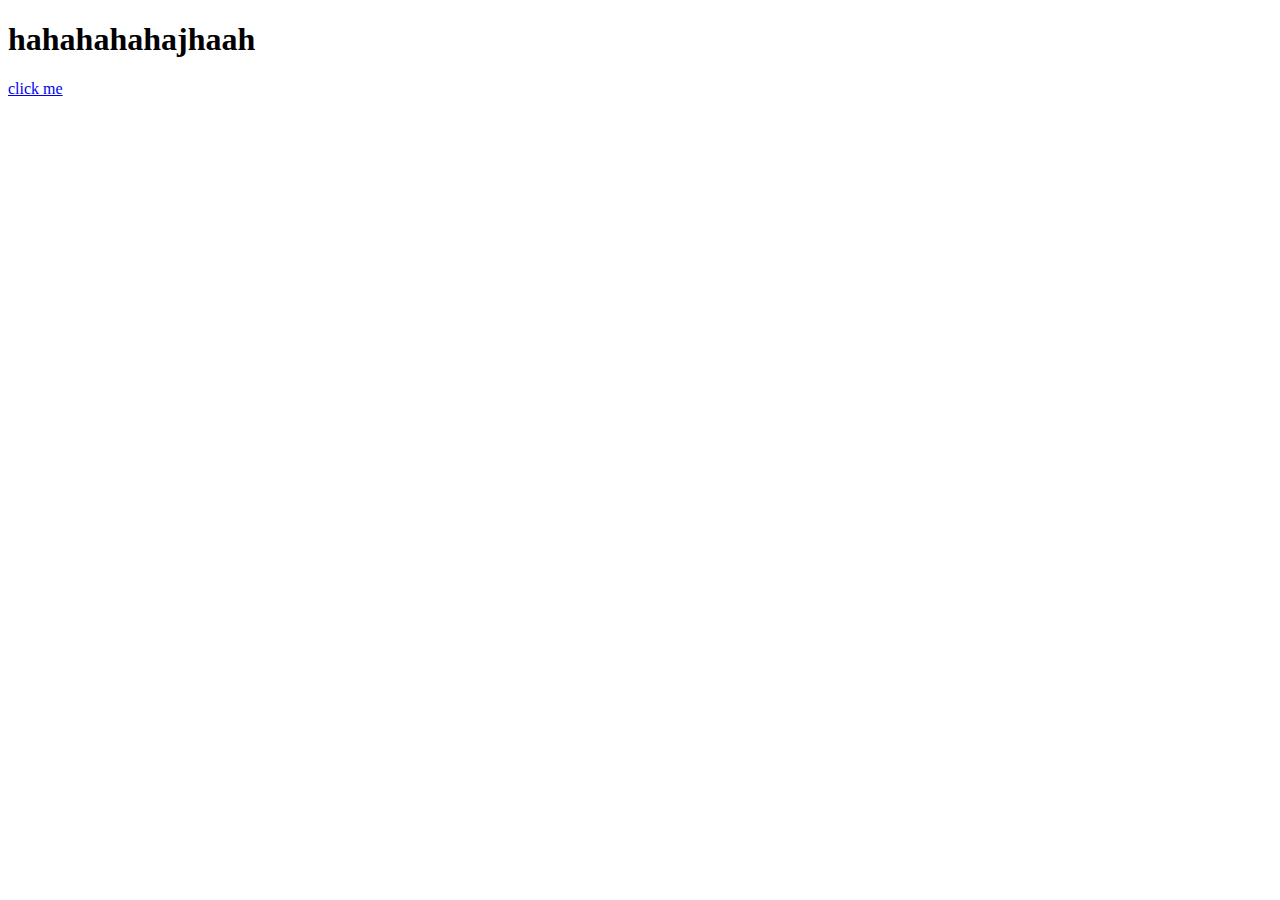
<file: index.html>
<!DOCTYPE html>
<html lang="en">

<head>
    <meta charset="UTF-8">
    <title></title>
    <script type="text/javascript" src="./jquery.js"></script>
    <style type="text/css">
        .noselect {

        -webkit-touch-callout: none; /* iOS Safari */

        -webkit-user-select: none; /* Chrome/Safari/Opera */

        -khtml-user-select: none; /* Konqueror */

        -moz-user-select: none; /* Firefox */

        -ms-user-select: none; /* Internet Explorer/Edge */

        user-select: none; /* Non-prefixed version, currently

        not supported by any browser */

        }
    </style>
</head>

<body>
    <h1>hahahahahajhaah</h1>
    <a href="carrefourapp://" id="openApp">
        click me
    </a>
</body>

    <script>
        // 判断平台
        var u = navigator.userAgent;
        //android终端
        var isAndroid = u.indexOf('Android') > -1 || u.indexOf('Adr') > -1;
        //ios终端
        var isiOS = !!u.match(/\(i[^;]+;( U;)? CPU.+Mac OS X/);
        var urlscheme = "carrefourapp://";
        var downUrl = "http://a.app.qq.com/o/simple.jsp?pkgname=cn.carrefour.app.mobile&g_f=991653";

        $('#openApp').click(function(){
            if (isiOS) {
                window.location.href = urlscheme;
                setTimeout(function(){
                    window.location.href = downUrl;
                },500)
            } else {
                window.location.href = downUrl;
            }
        });

    </script>
</html>
</file>
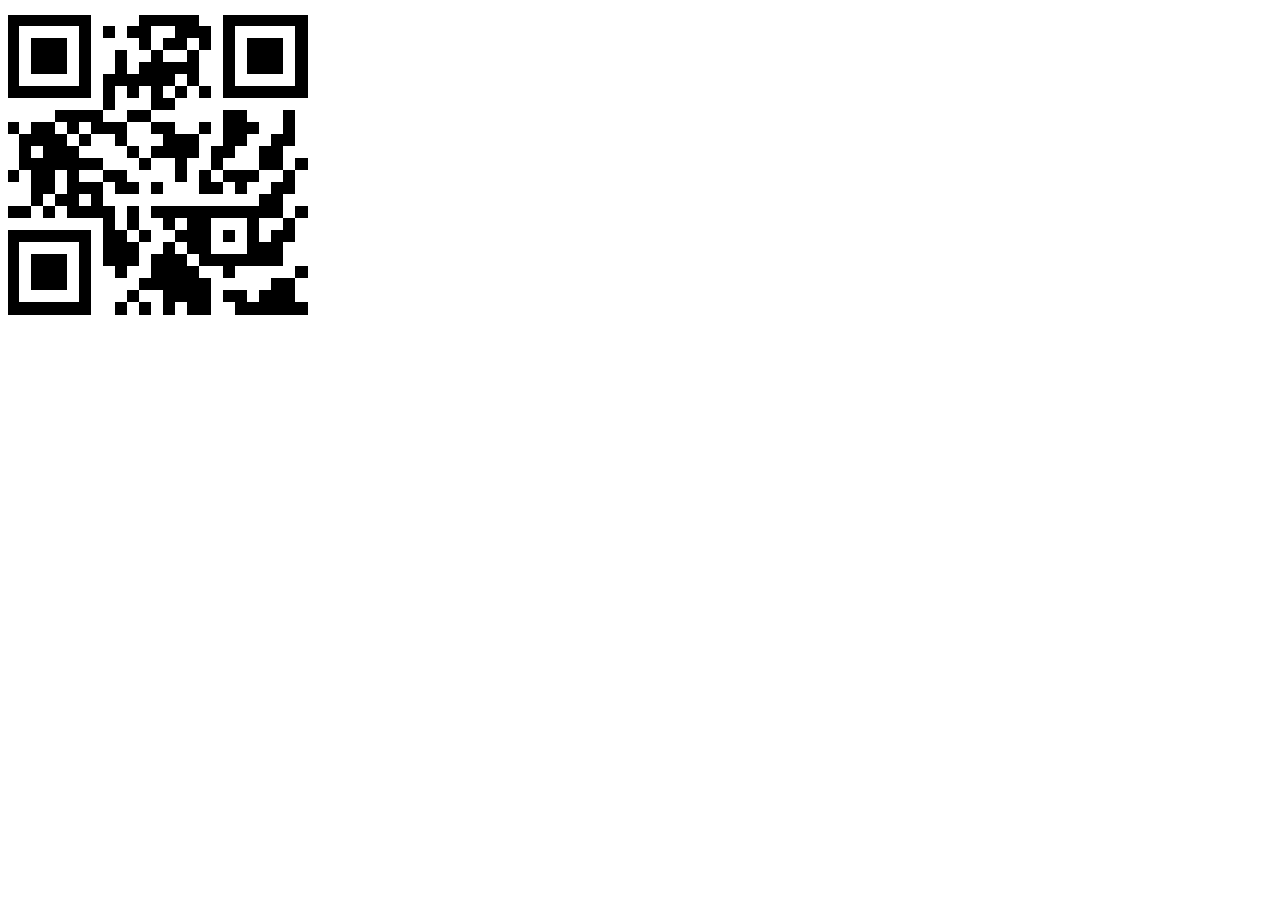
<file: qr/qr-1/index.html>
<!DOCTYPE html PUBLIC "-//W3C//DTD XHTML 1.0 Transitional//EN" "http://www.w3.org/TR/xhtml1/DTD/xhtml1-transitional.dtd">
<html xmlns="http://www.w3.org/1999/xhtml" xml:lang="ko" lang="ko">
<head>
<title>Cross-Browser QRCode generator for Javascript</title>
<meta http-equiv="Content-Type" content="text/html; charset=UTF-8" />
<meta name="viewport" content="width=device-width,initial-scale=1,user-scalable=no" />
<script type="text/javascript" src="jquery.min.js"></script>
</head>
<body>

<div id="qrcode" style="width:100px; height:100px; margin-top:15px;"></div>

<script type="text/javascript" src="qrcode.js"></script>
</body>
</file>
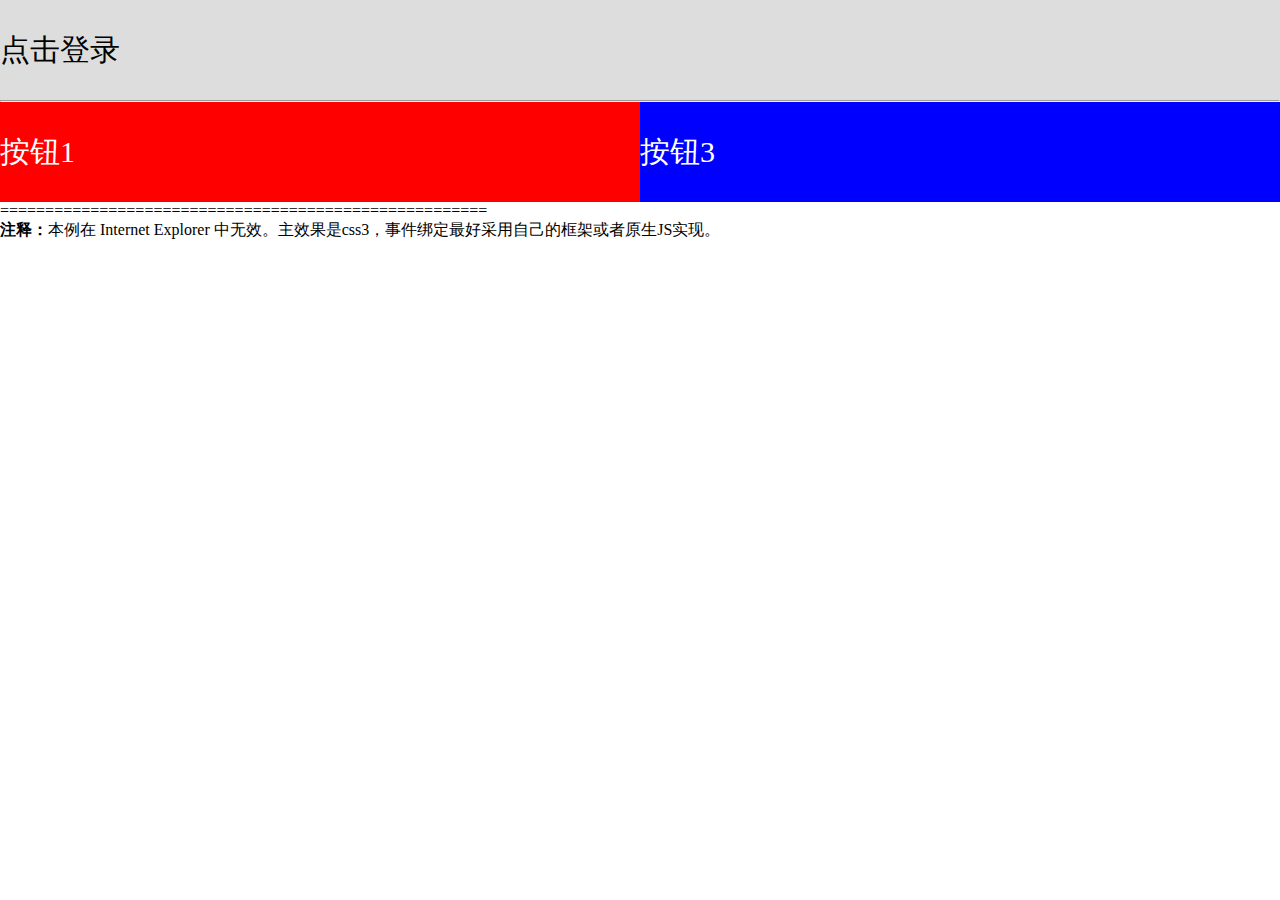
<file: index-自适应按钮.html>
<!DOCTYPE html>
<html>
<head>
<style> 
* {
    padding: 0;
    margin: 0;
}
#clickMe {
    width: 100%;
    background: #ddd;
    height: 100px;    
    line-height: 100px;
    font-size: 30px;
    color: #000;
}
div {
    float: left;
    display: flex;
    display: -webkit-flex; /* Safari */
    flex-direction: row;
    justify-content: flex-start;
    flex-wrap: nowrap;
    width: 50%;
    height: 100px;
    transition:width 2s, height 2s;
    -moz-transition:width 2s, height 2s, -moz-transform 2s; /* Firefox 4 */
    -webkit-transition:width 2s, height 2s, -webkit-transform 2s; /* Safari and Chrome */
    -o-transition:width 2s, height 2s, -o-transform 2s; /* Opera */

    line-height: 100px;
    font-size: 30px;
    color: #fff;
}
.div1 {
    background: red;
}
.div2 {
    width:0;
    height:100px;
    background:yellow;
}
.div3 {
    background: blue;
}
.class-name {
    width:33%;
}
</style>
</head>
<body>
<p id="clickMe">点击登录</p>
<hr>
<div id="changeBox1" class="div1">按钮1</div>
<div id="changeBox2" class="div2">按钮2</div>
<div id="changeBox3" class="div3">按钮3</div>
======================================================
<p><b>注释：</b>本例在 Internet Explorer 中无效。主效果是css3，事件绑定最好采用自己的框架或者原生JS实现。</p>

<script>
    document.getElementById("clickMe").onclick = function(){
        document.getElementById('changeBox1').className = 'class-name div1';
        document.getElementById('changeBox2').className = 'class-name div2';
        document.getElementById('changeBox3').className = 'class-name div3';
    };
</script>
</body>
</html>
</file>
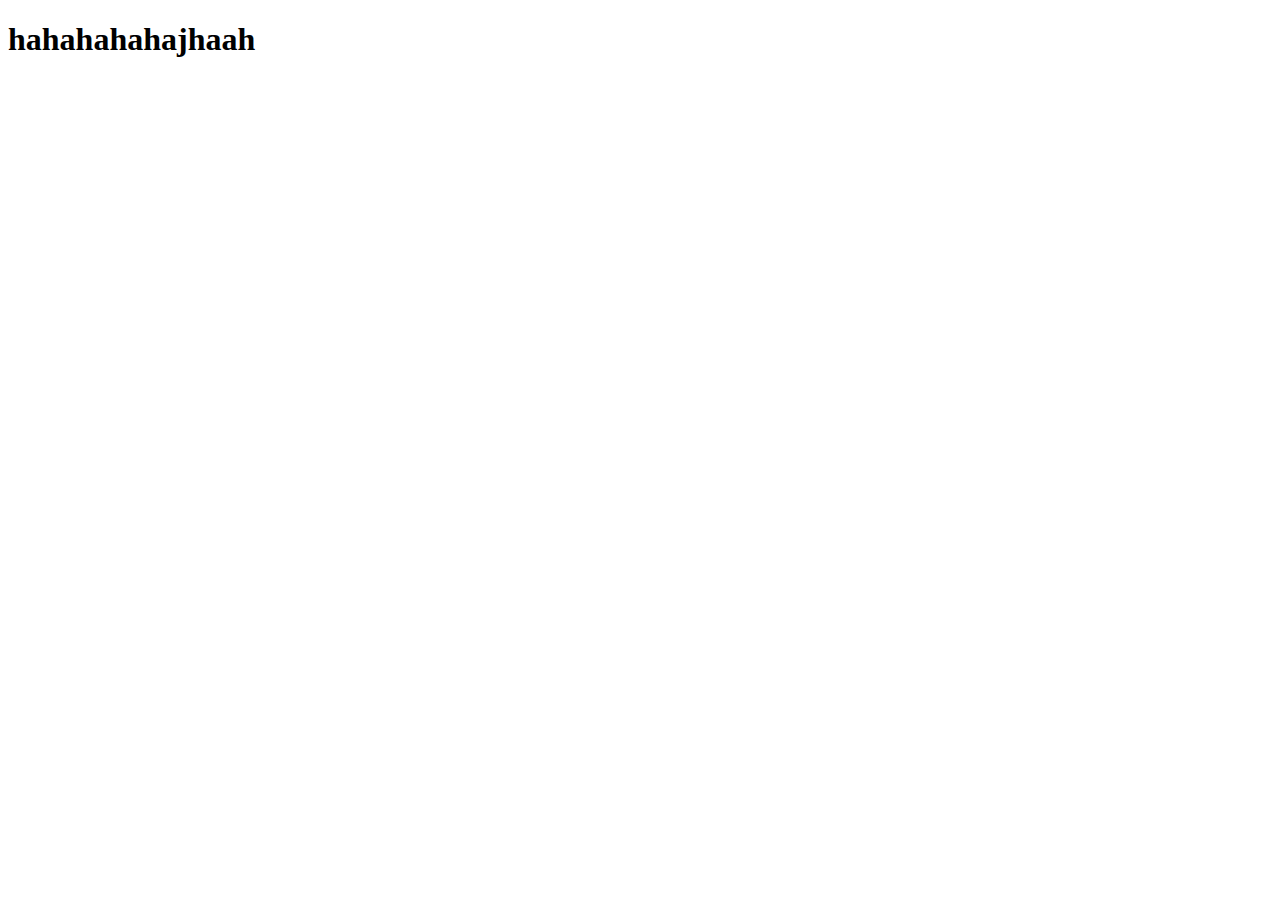
<file: index0.html>
<!DOCTYPE html>
<html lang="en">

<head>
    <meta charset="UTF-8">
    <title></title>
    
</head>

<body>
    <h1>hahahahahajhaah</h1>
</body>
<script>
        //新建一个iframe的生成器
        var createIframe = (function() {
            var iframe;
            return function() {
                if (iframe) {
                    return iframe;
                } else {
                    iframe = document.createElement('iframe');
                    iframe.style.display = 'none';
                    document.body.appendChild(iframe);
                    return iframe;
                }
            }
        })();

        // var openApp = function() {

            //生成一个url scheme，调起app
            var localUrl = "carrefourapp://";
            var openIframe = createIframe();

            // app下载地址，跳转应用宝
            var openUrl = function (){
                window.location.href = "http://a.app.qq.com/o/simple.jsp?pkgname=cn.carrefour.app.mobile&g_f=991653";
            }

            // 判断平台
            var u = navigator.userAgent;
            //android终端
            var isAndroid = u.indexOf('Android') > -1 || u.indexOf('Adr') > -1;
            //ios终端
            var isiOS = !!u.match(/\(i[^;]+;( U;)? CPU.+Mac OS X/);

            if (isIos) {
                window.location.href = localUrl;
            } else if (isAndroid) {
                if (isChrome) {
                    window.location.href = localUrl;
                } else {
                    openIframe.src = localUrl;
                }
            } else {
                openIframe.src = localUrl;
            }
        // }
    </script>
</html>
</file>
